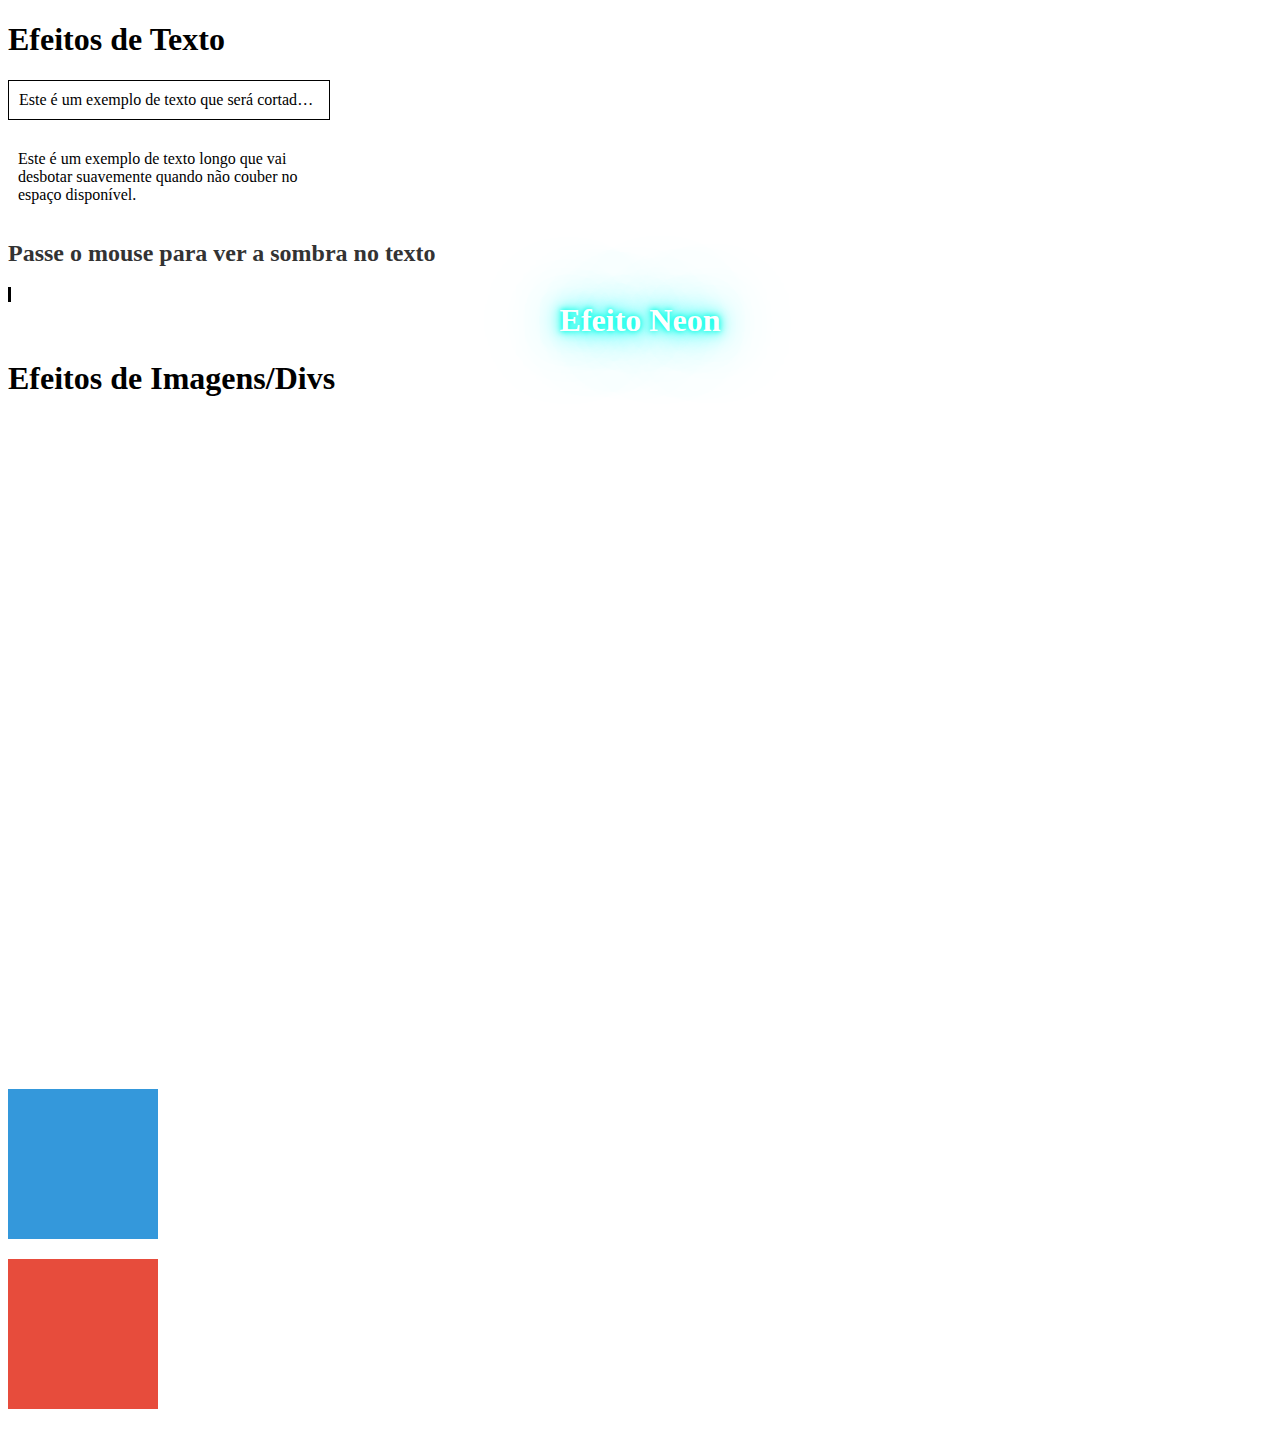
<file: animacaoteste.html>
<!DOCTYPE html>
<html lang="pt-BR">
<head>
    <meta charset="UTF-8">
    <meta name="viewport" content="width=device-width, initial-scale=1.0">
    <title>Efeitos de Texto e Imagens</title>
    <style>
        /* ---- Text Effects ---- */

        /* 1. Texto com Overflow cortado com reticências */
        .text-cut {
            width: 300px;
            white-space: nowrap;
            overflow: hidden;
            text-overflow: ellipsis; /* Adiciona reticências quando o texto é cortado */
            border: 1px solid #000;
            padding: 10px;
            margin-bottom: 20px;
        }

        /* 2. Texto com Fade Out no Overflow */
        .text-fade-out {
            width: 300px;
            height: 60px;
            overflow: hidden;
            position: relative;
            background: linear-gradient(to right, rgba(255, 255, 255, 0), rgba(255, 255, 255, 1)); /* Gradiente para fade out */
            padding: 10px;
            margin-bottom: 20px;
        }

        /* 3. Texto com sombra animada */
        .text-shadow-hover {
            font-size: 24px;
            font-weight: bold;
            color: #333;
            transition: text-shadow 0.5s ease;
            margin-bottom: 20px;
        }

        .text-shadow-hover:hover {
            text-shadow: 4px 4px 10px rgba(0, 0, 0, 0.3); /* Aplica sombra no texto ao passar o mouse */
        }

        /* 4. Texto com efeito de digitação */
        @keyframes typing {
            from { width: 0; }
            to { width: 100%; }
        }

        .text-typing {
            font-family: monospace;
            white-space: nowrap;
            overflow: hidden;
            border-right: 3px solid;
            width: 0;
            animation: typing 4s steps(30, end) forwards; /* Efeito de digitação animado */
        }

        /* 5. Texto com efeito de neon */
        .text-neon {
            font-size: 32px;
            font-weight: bold;
            color: #fff;
            text-align: center;
            text-shadow: 0 0 5px #00ffe7, 0 0 10px #00ffe7, 0 0 20px #00ffe7, 0 0 40px #0ff, 0 0 80px #0ff;
            animation: neon-blink 1.5s ease-in-out infinite alternate;
            margin-bottom: 20px;
        }

        @keyframes neon-blink {
            from {
                text-shadow: 0 0 5px #00ffe7, 0 0 10px #00ffe7, 0 0 20px #00ffe7, 0 0 40px #0ff, 0 0 80px #0ff;
            }
            to {
                text-shadow: 0 0 5px #00ffe7, 0 0 10px #00ffe7, 0 0 20px #00ffe7, 0 0 40px #00ffe7, 0 0 10px #00ffe7;
            }
        }

        /* ---- Image/Div Effects ---- */

        /* 1. Imagem com efeito de escurecimento e opacidade */
        .image-darken {
            width: 300px;
            height: 200px;
            background: url('https://via.placeholder.com/300') no-repeat center center;
            background-size: cover;
            transition: filter 0.5s ease, opacity 0.5s ease;
            margin-bottom: 20px;
        }

        .image-darken:hover {
            filter: brightness(50%); /* Escurece a imagem */
            opacity: 0.8; /* Reduz a opacidade */
        }

        /* 2. Imagem com efeito de zoom ao passar o mouse */
        .image-zoom {
            width: 300px;
            height: 200px;
            background: url('https://via.placeholder.com/300') no-repeat center center;
            background-size: cover;
            transition: transform 0.5s ease;
            margin-bottom: 20px;
        }

        .image-zoom:hover {
            transform: scale(1.1); /* Aplica zoom na imagem */
        }

        /* 3. Imagem com borda animada */
        .image-border-animate {
            width: 300px;
            height: 200px;
            background: url('https://via.placeholder.com/300') no-repeat center center;
            background-size: cover;
            border: 5px solid transparent;
            transition: border 0.5s ease;
            margin-bottom: 20px;
        }

        .image-border-animate:hover {
            border: 5px solid #ff5733; /* Aplica uma borda ao passar o mouse */
        }

        /* 4. Div com efeito de rotação */
        .div-rotate {
            width: 150px;
            height: 150px;
            background-color: #3498db;
            transition: transform 0.5s ease;
            margin-bottom: 20px;
        }

        .div-rotate:hover {
            transform: rotate(360deg); /* Rotaciona a div */
        }

        /* 5. Div com efeito de balançar */
        .div-shake {
            width: 150px;
            height: 150px;
            background-color: #e74c3c;
            animation: shake 0.8s infinite;
            margin-bottom: 20px;
        }

        @keyframes shake {
            0% { transform: translate(0, 0); }
            25% { transform: translate(5px, 0); }
            50% { transform: translate(0, 5px); }
            75% { transform: translate(-5px, 0); }
            100% { transform: translate(0, -5px); }
        }
    </style>
</head>
<body>

    <h1>Efeitos de Texto</h1>

    <!-- Efeito 1: Texto com Overflow cortado -->
    <div class="text-cut">
        Este é um exemplo de texto que será cortado com reticências ao ultrapassar o limite de tamanho do container.
    </div>

    <!-- Efeito 2: Texto com Fade Out -->
    <div class="text-fade-out">
        Este é um exemplo de texto longo que vai desbotar suavemente quando não couber no espaço disponível.
    </div>

    <!-- Efeito 3: Texto com sombra animada -->
    <div class="text-shadow-hover">
        Passe o mouse para ver a sombra no texto
    </div>

    <!-- Efeito 4: Texto com efeito de digitação -->
    <div class="text-typing">
        Este texto aparece como se fosse digitado.
    </div>

    <!-- Efeito 5: Texto com efeito neon -->
    <div class="text-neon">
        Efeito Neon
    </div>

    <h1>Efeitos de Imagens/Divs</h1>

    <!-- Efeito 1: Imagem com escurecimento e opacidade -->
    <div class="image-darken"></div>

    <!-- Efeito 2: Imagem com zoom ao passar o mouse -->
    <div class="image-zoom"></div>

    <!-- Efeito 3: Imagem com borda animada -->
    <div class="image-border-animate"></div>

    <!-- Efeito 4: Div com rotação ao passar o mouse -->
    <div class="div-rotate"></div>

    <!-- Efeito 5: Div com efeito de balançar -->
    <div class="div-shake"></div>

</body>
</html>
</file>
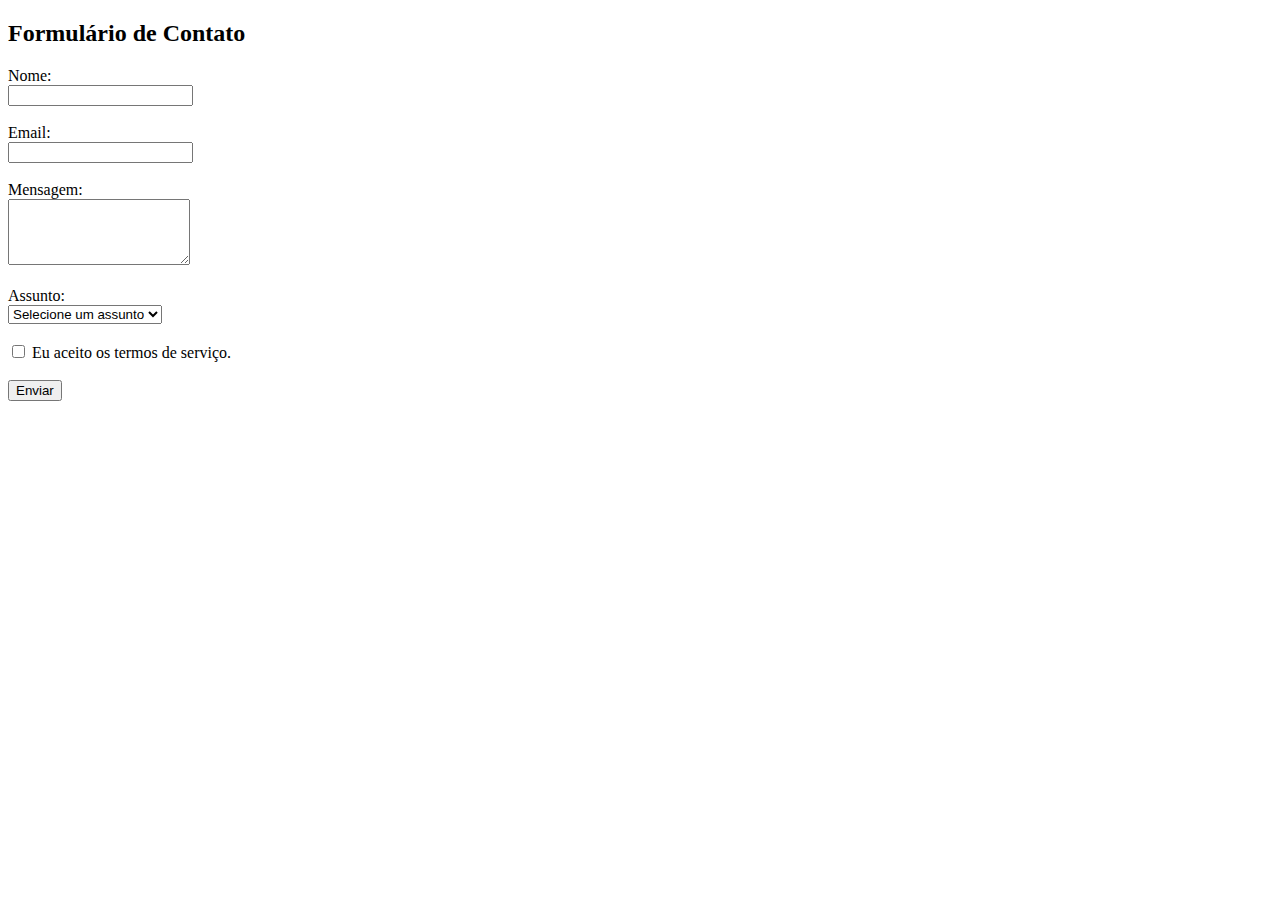
<file: formulario.html>
<!DOCTYPE html>
<html lang="pt-BR">
<head>
    <meta charset="UTF-8">
    <meta name="viewport" content="width=device-width, 
    initial-scale=1.0">
    <title>Exemplo de Formulário</title>
</head>
<body>
    <h2>Formulário de Contato</h2>
    <form action="#" method="post">
        <label for="nome">Nome:</label><br>
        <input type="text" id="nome" name="nome" required><br><br>

        <label for="email">Email:</label><br>
        <input type="email" id="email" name="email"required><br><br>

        <label for="mensagem">Mensagem:</label><br>
        <textarea id="mensagem" name="mensagem" rows="4" required></textarea><br><br>

        <label for="assunto">Assunto:</label><br>
        <select id="assunto" name="assunto" required>
            <option value="">Selecione um assunto</option>
            <option value="suporte">Suporte</option>
            <option value="vendas">Vendas</option>
            <option value="ouvidoria">Ouvidoria</option>
        </select><br><br>

        <input type="checkbox" id="aceito" name="aceito" required>
        <label for="aceito">Eu aceito os termos de serviço.</label><br><br>

        <input type="submit" value="Enviar">
    </form>
</body>
</html>
</file>
